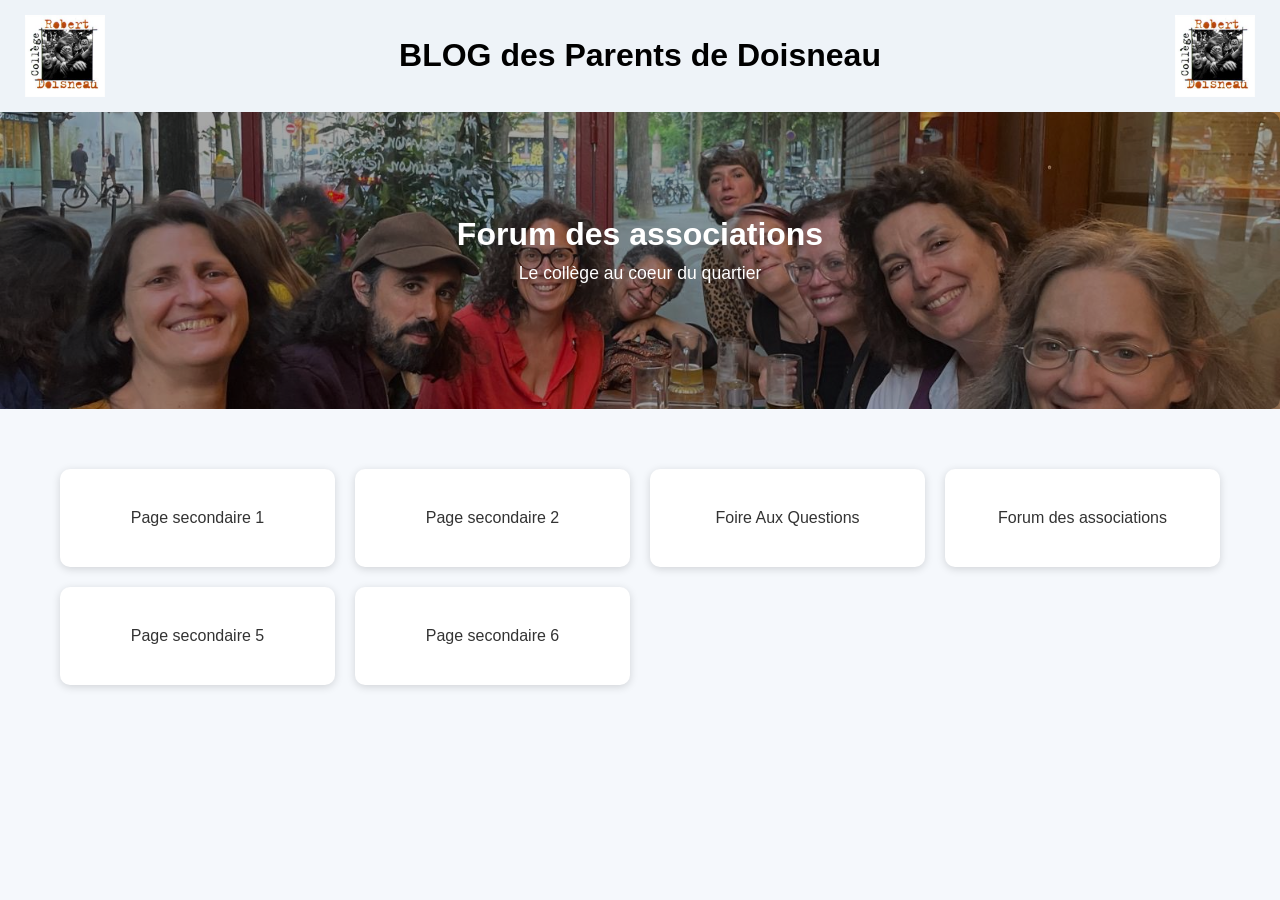
<file: index.html>
<!DOCTYPE html>
<html lang="fr">

<head>
    <meta charset="UTF-8">
    <meta name="viewport" content="width=device-width, initial-scale=1.0">
    <title>Blog des parents du collège Doisneau</title>

    <link rel="stylesheet" href="css/style.css">
</head>

<body>

    <header>
    <img
        src="images/logo-gauche.png"
        alt="Logo gauche"
        class="logo">
        
    <h1>BLOG des Parents de Doisneau</h1>                    <!-- Nom du BLOG -->
    <img
        src="images/logo-droite.png"
        alt="Logo droite"
        class="logo">
</header>

    <!-- BANDEAU ÉVÈNEMENT -->
    <a href="forum_asso.html" class="hero">                        <!-- Page vers laquelle renvoie le bandeau -->

    <div class="diaporama">
        <img src="images/evenement1.jpg" alt="Évènement - photo 1">
        <img src="images/evenement2.jpg" alt="Évènement - photo 2">
        <img src="images/evenement3.jpg" alt="Évènement - photo 3">
    </div>

    <div class="hero-content">
        <h2>Forum des associations</h2>                      <!-- Nom de l'évènement -->
        <p>Le collège au coeur du quartier</p>               <!-- Description de l'évènement -->
    </div>

</a>

    <!-- GESTION DES TUILES -->
    <main>
        <div class="tiles">
            <a href="page1.html" class="tile">
                Page secondaire 1                            <!-- Nom de la tuile 1 -->
            </a>
            <a href="page2.html" class="tile">
                Page secondaire 2                            <!-- Nom de la tuile 2 -->
            </a>
            <a href="FAQ.html" class="tile">
                Foire Aux Questions                            <!-- Nom de la tuile 3 -->
            </a>
            <a href="forum_asso.html" class="tile">
                Forum des associations                            <!-- Nom de la tuile 4 -->
            </a>
            <a href="page5.html" class="tile">
                Page secondaire 5                            <!-- Nom de la tuile 5 -->
            </a>
            <a href="page6.html" class="tile">
                Page secondaire 6                            <!-- Nom de la tuile 6 -->
            </a>
        </div>
    </main>

</body>

</html>
</file>
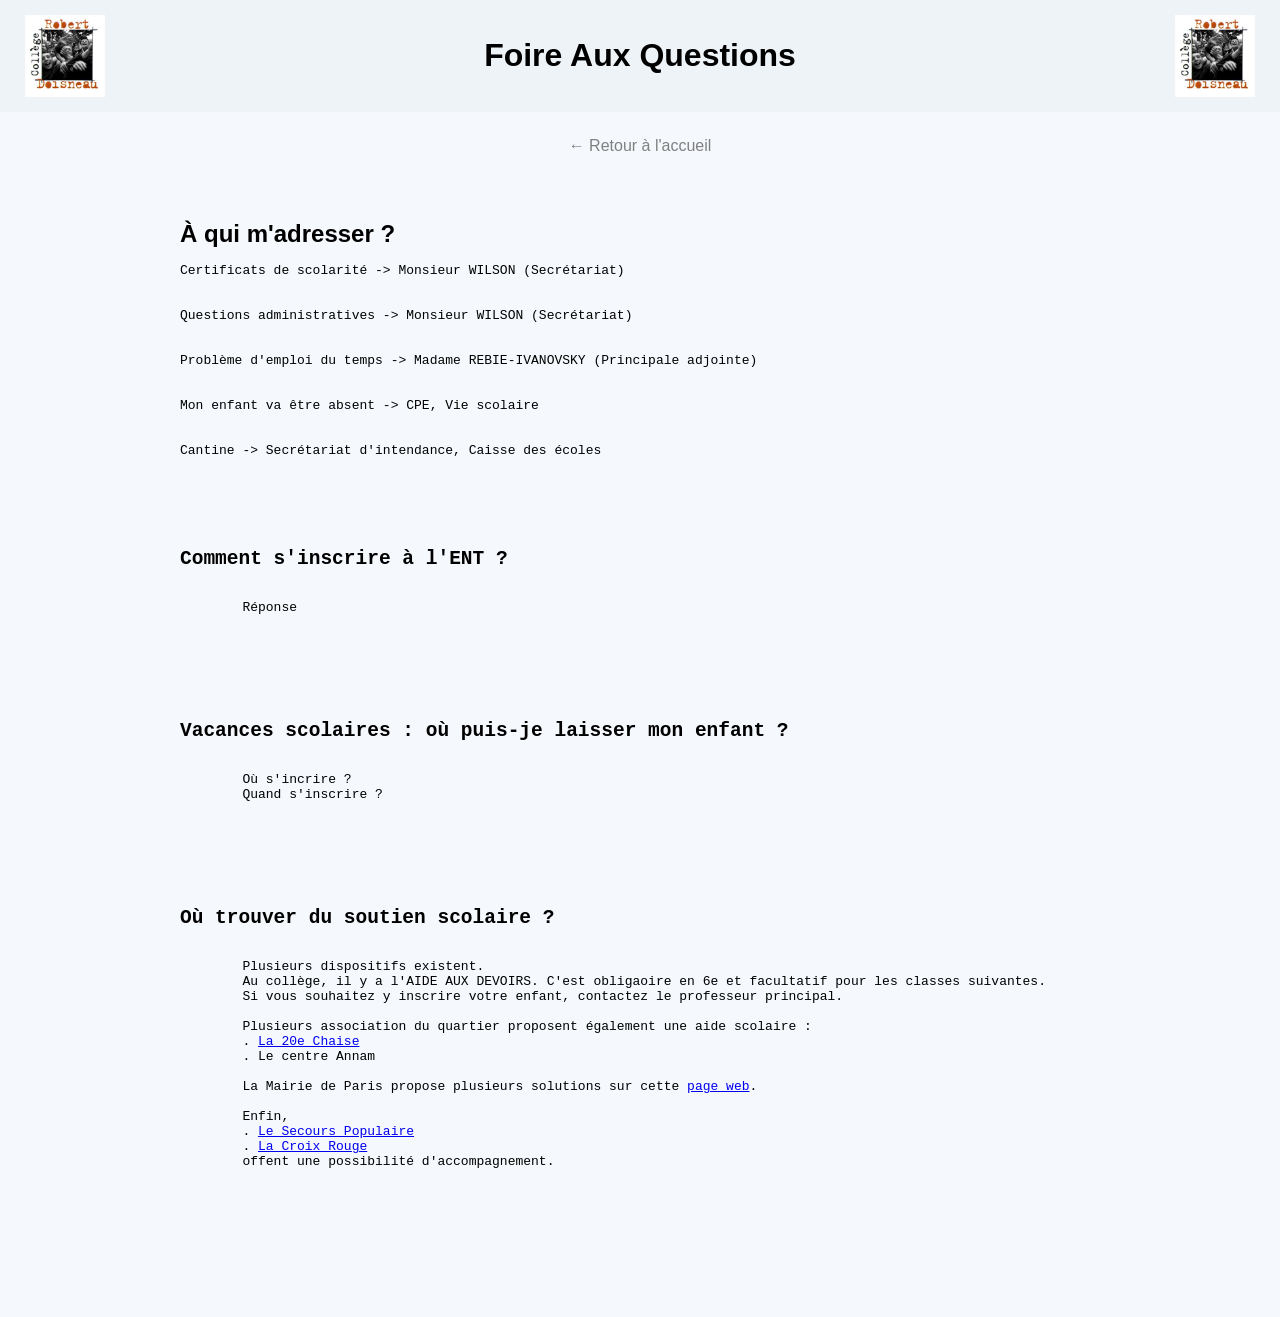
<file: FAQ.html>
<!DOCTYPE html>
<html lang="fr">

<head>
    <meta charset="UTF-8">
    <meta name="viewport" content="width=device-width, initial-scale=1.0">
    <title>FAQ</title>                        <!-- TITRE DE L'ONGLET -->

    <link rel="stylesheet" href="css/style.css">
</head>

<body>

<header>
    <img src="images/logo-gauche.png" class="logo">
    <h1>Foire Aux Questions</h1                                    <!-- TITRE DE L'ENTÊTE DE PAGE -->
    <img src="images/logo-droite.png" class="logo">
</header>

<div class="zone-retour">
    <a href="index.html" class="btn-retour">
        ← Retour à l'accueil
    </a>
</div>

<main>

</main>
    
<main style="padding:40px; max-width:1000px; margin:auto;">

    <h2>À qui m'adresser ?</h2>                                                <!-- TEXTE -->
    <pre>
      <p>Certificats de scolarité -> Monsieur WILSON (Secrétariat)</p>
      <p>Questions administratives -> Monsieur WILSON (Secrétariat)</p>
      <p>Problème d'emploi du temps -> Madame REBIE-IVANOVSKY (Principale adjointe)</p>
      <p>Mon enfant va être absent -> CPE, Vie scolaire</p>
      <p>Cantine -> Secrétariat d'intendance, Caisse des écoles</p>

    <br>

    <h2>Comment s'inscrire à l'ENT ?</h2>                                                <!-- TEXTE -->
    <pre>
        Réponse
    </pre>

    <br>
    
    <h2>Vacances scolaires : où puis-je laisser mon enfant ?</h2>                                                <!-- TEXTE -->
    <pre>
        Où s'incrire ?
        Quand s'inscrire ?
    </pre>

    <br>
    
    <h2>Où trouver du soutien scolaire ?</h2>                                                <!-- TEXTE -->
    <pre>
        Plusieurs dispositifs existent.
        Au collège, il y a l'AIDE AUX DEVOIRS. C'est obligaoire en 6e et facultatif pour les classes suivantes.
        Si vous souhaitez y inscrire votre enfant, contactez le professeur principal.

        Plusieurs association du quartier proposent également une aide scolaire :
        . <a href="https://www.la20emechaise.org/soutien-scolaire/" target="_blank">La 20e Chaise</a>
        . Le centre Annam

        La Mairie de Paris propose plusieurs solutions sur cette <a href="https://mairiepariscentre.paris.fr/pages/les-structures-de-soutien-scolaire-a-paris-centre-21102" target="_blank">page web</a>.

        Enfin,
        . <a href="https://www.secourspopparis.org/article/accompagnement-scolaire" target="_blank">Le Secours Populaire</a>
        . <a href="https://paris.croix-rouge.fr/action-sociale/enfance-et-famille" target="_blank">La Croix Rouge</a>
        offent une possibilité d'accompagnement.
    
    </pre>

    <br>
    
</main>

</body>

</html>
</file>
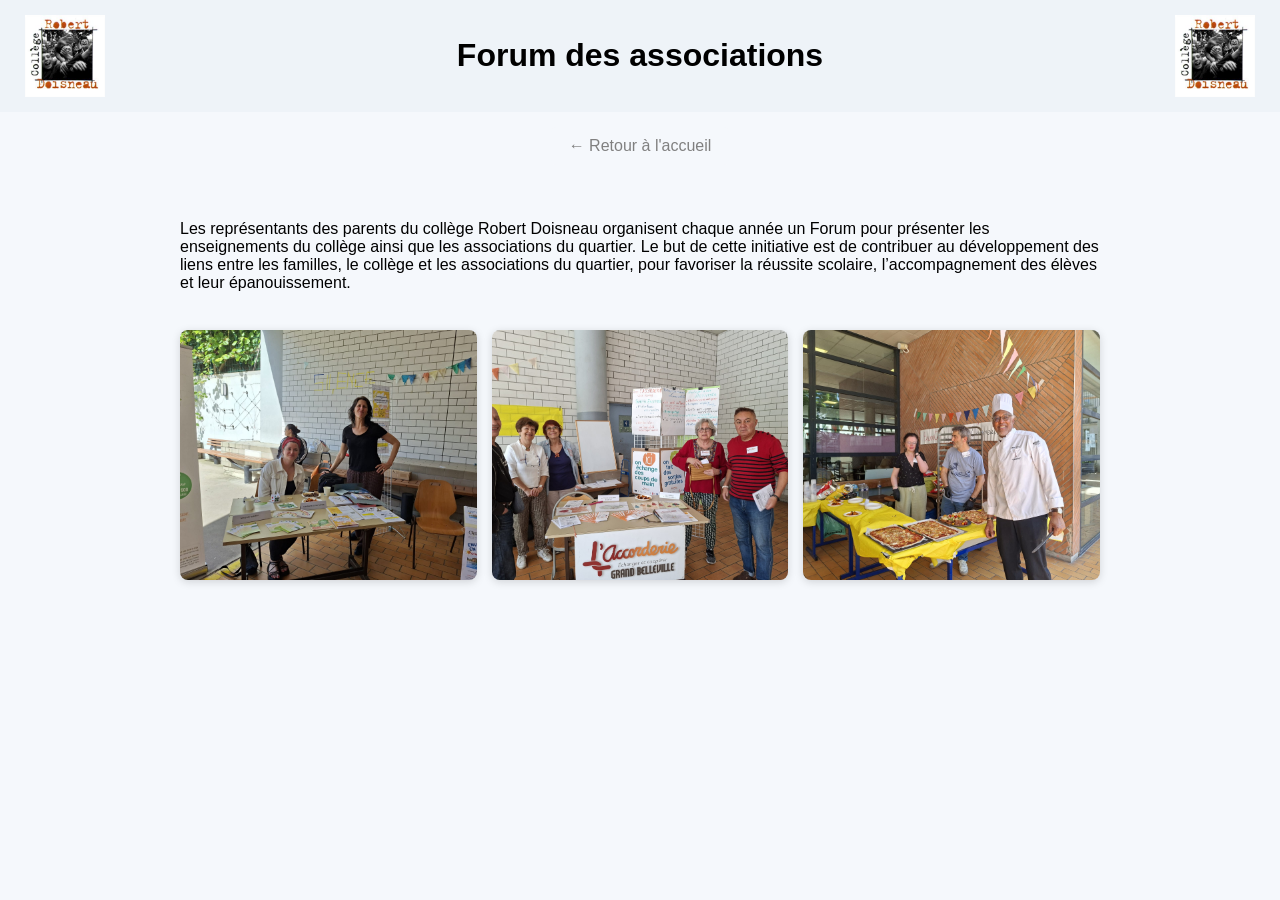
<file: forum_asso.html>
<!DOCTYPE html>
<html lang="fr">

<head>
    <meta charset="UTF-8">
    <meta name="viewport" content="width=device-width, initial-scale=1.0">
    <title>Forum des associations</title>                        <!-- TITRE DE L'ONGLET -->

    <link rel="stylesheet" href="css/style.css">
</head>

<body>

<header>
    <img src="images/logo-gauche.png" class="logo">
    <h1>Forum des associations</h1                                    <!-- TITRE DE L'ENTÊTE DE PAGE -->
    <img src="images/logo-droite.png" class="logo">
</header>

<div class="zone-retour">
    <a href="index.html" class="btn-retour">
        ← Retour à l'accueil
    </a>
</div>

<main>

</main>
    
<main style="padding:40px; max-width:1000px; margin:auto;">

    <h2></h2>                                                <!-- TEXTE -->
    <p>
        Les représentants des parents du collège Robert Doisneau organisent chaque année un Forum pour présenter les enseignements du collège ainsi que les associations du quartier.
Le but de cette initiative est de contribuer au développement des liens entre les familles, le collège et les associations du quartier, pour favoriser la réussite scolaire, l’accompagnement des élèves et leur épanouissement.

    </p>

    <br>

    <h2></h2>                                                <!-- PHOTOS -->
    <div class="galerie">
        <a href="images/forum_asso/asso1.jpeg" target="_blank"><img src="images/forum_asso/asso1.jpeg" alt="Photo 1"></a>
        <a href="images/forum_asso/asso2.jpeg" target="_blank"><img src="images/forum_asso/asso2.jpeg" alt="Photo 2"></a
        <a href="images/forum_asso/asso4.jpeg" target="_blank"><img src="images/forum_asso/asso4.jpeg" alt="Photo 3"></a>
    </div>
    <br><br>



</main>

</body>

</html>
</file>
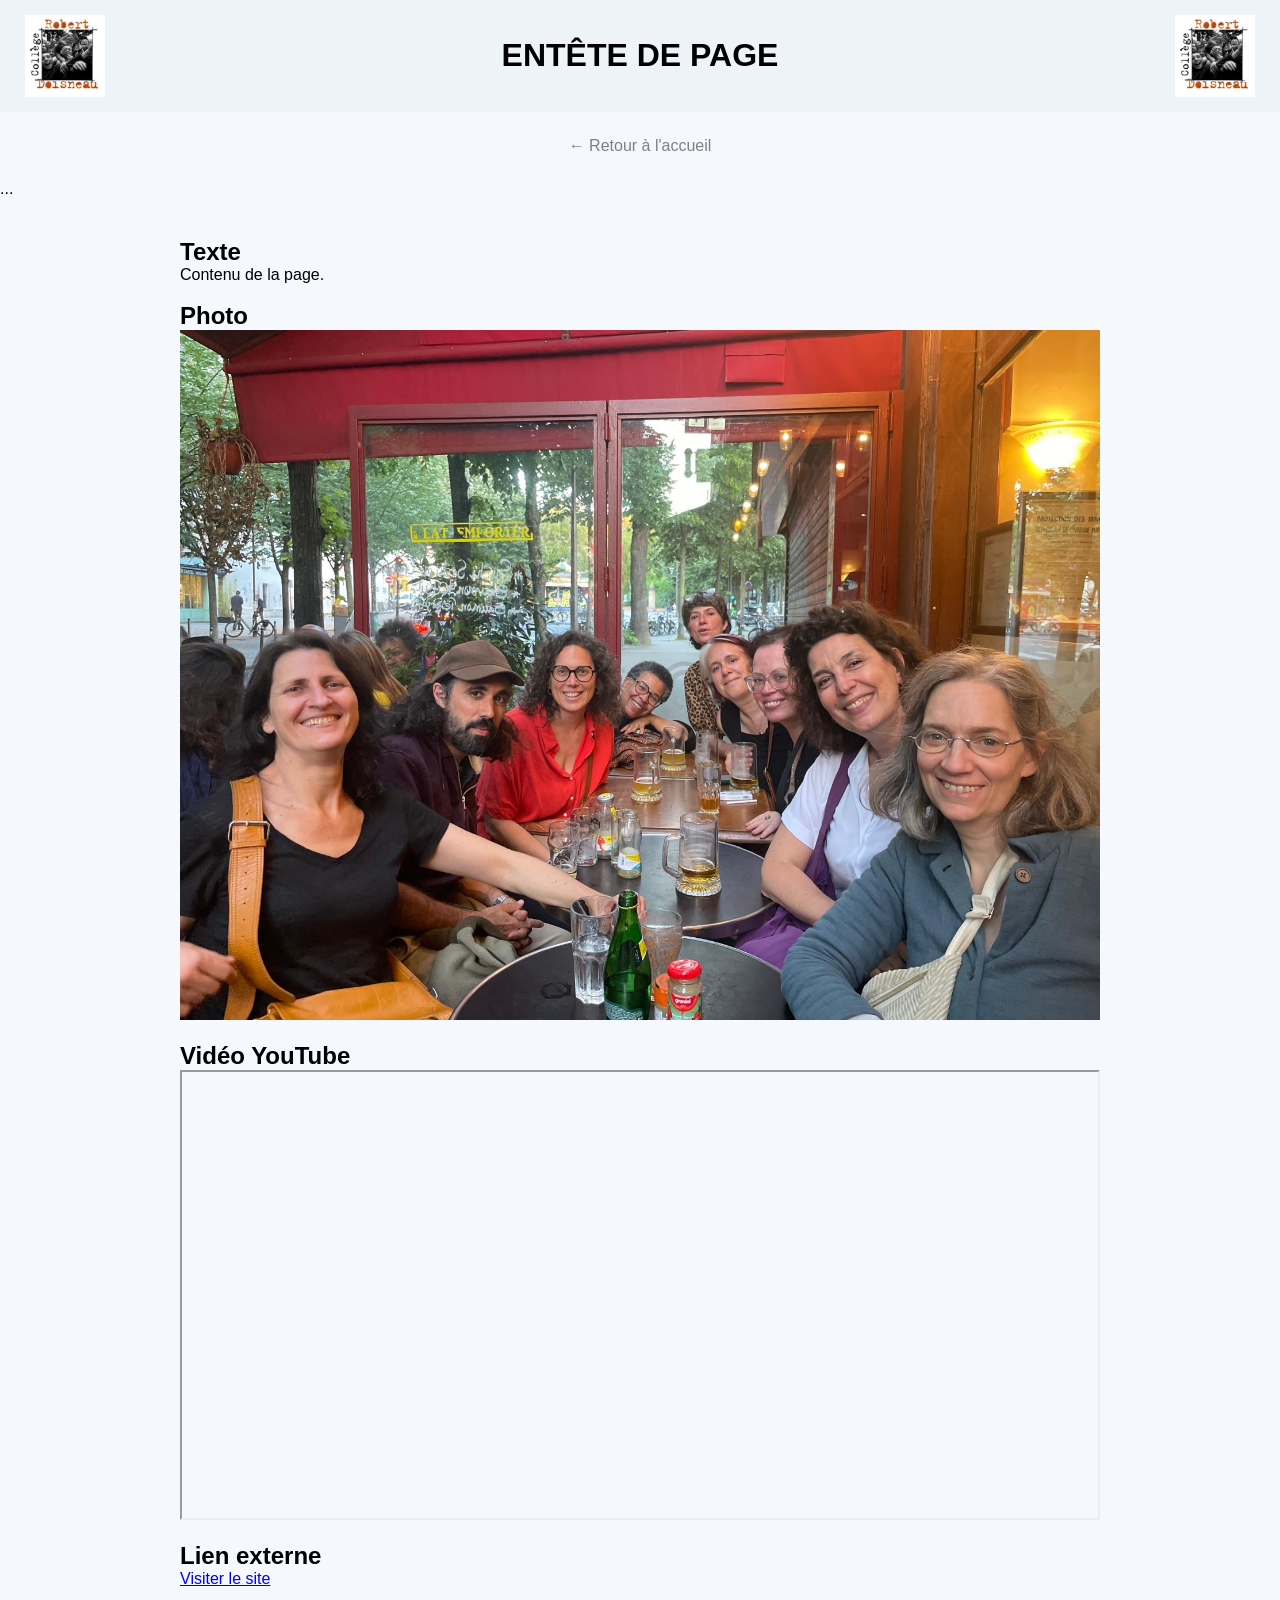
<file: page1.html>
<!DOCTYPE html>
<html lang="fr">

<head>
    <meta charset="UTF-8">
    <meta name="viewport" content="width=device-width, initial-scale=1.0">
    <title>TITRE DE L'ONGLET</title>                        <!-- TITRE DE L'ONGLET -->

    <link rel="stylesheet" href="css/style.css">
</head>

<body>

<header>
    <img src="images/logo-gauche.png" class="logo">
    <h1>ENTÊTE DE PAGE</h1                                    <!-- TITRE DE L'ENTÊTE DE PAGE -->
    <img src="images/logo-droite.png" class="logo">
</header>

<div class="zone-retour">
    <a href="index.html" class="btn-retour">
        ← Retour à l'accueil
    </a>
</div>

<main>
...
</main>
    
<main style="padding:40px; max-width:1000px; margin:auto;">

    <h2>Texte</h2>                                                <!-- TEXTE -->
    <p>
        Contenu de la page.
    </p>

    <br>

    <h2>Photo</h2>                                                <!-- PHOTOS -->
    <img
        src="images/evenement.jpg"
        alt="Illustration"
        style="max-width:100%;">

    <br><br>

    <h2>Vidéo YouTube</h2>                                        <!-- VIDEOS -->

    <iframe
        width="100%"
        height="450"
        src="https://www.youtube.com/embed/dQw4w9WgXcQ"
        allowfullscreen>
    </iframe>
    <br><br>

    <h2>Lien externe</h2>                                        <!-- LIENS EXTERNES -->
    <a href="https://www.example.com">
        Visiter le site
    </a>

</main>

</body>

</html>
</file>
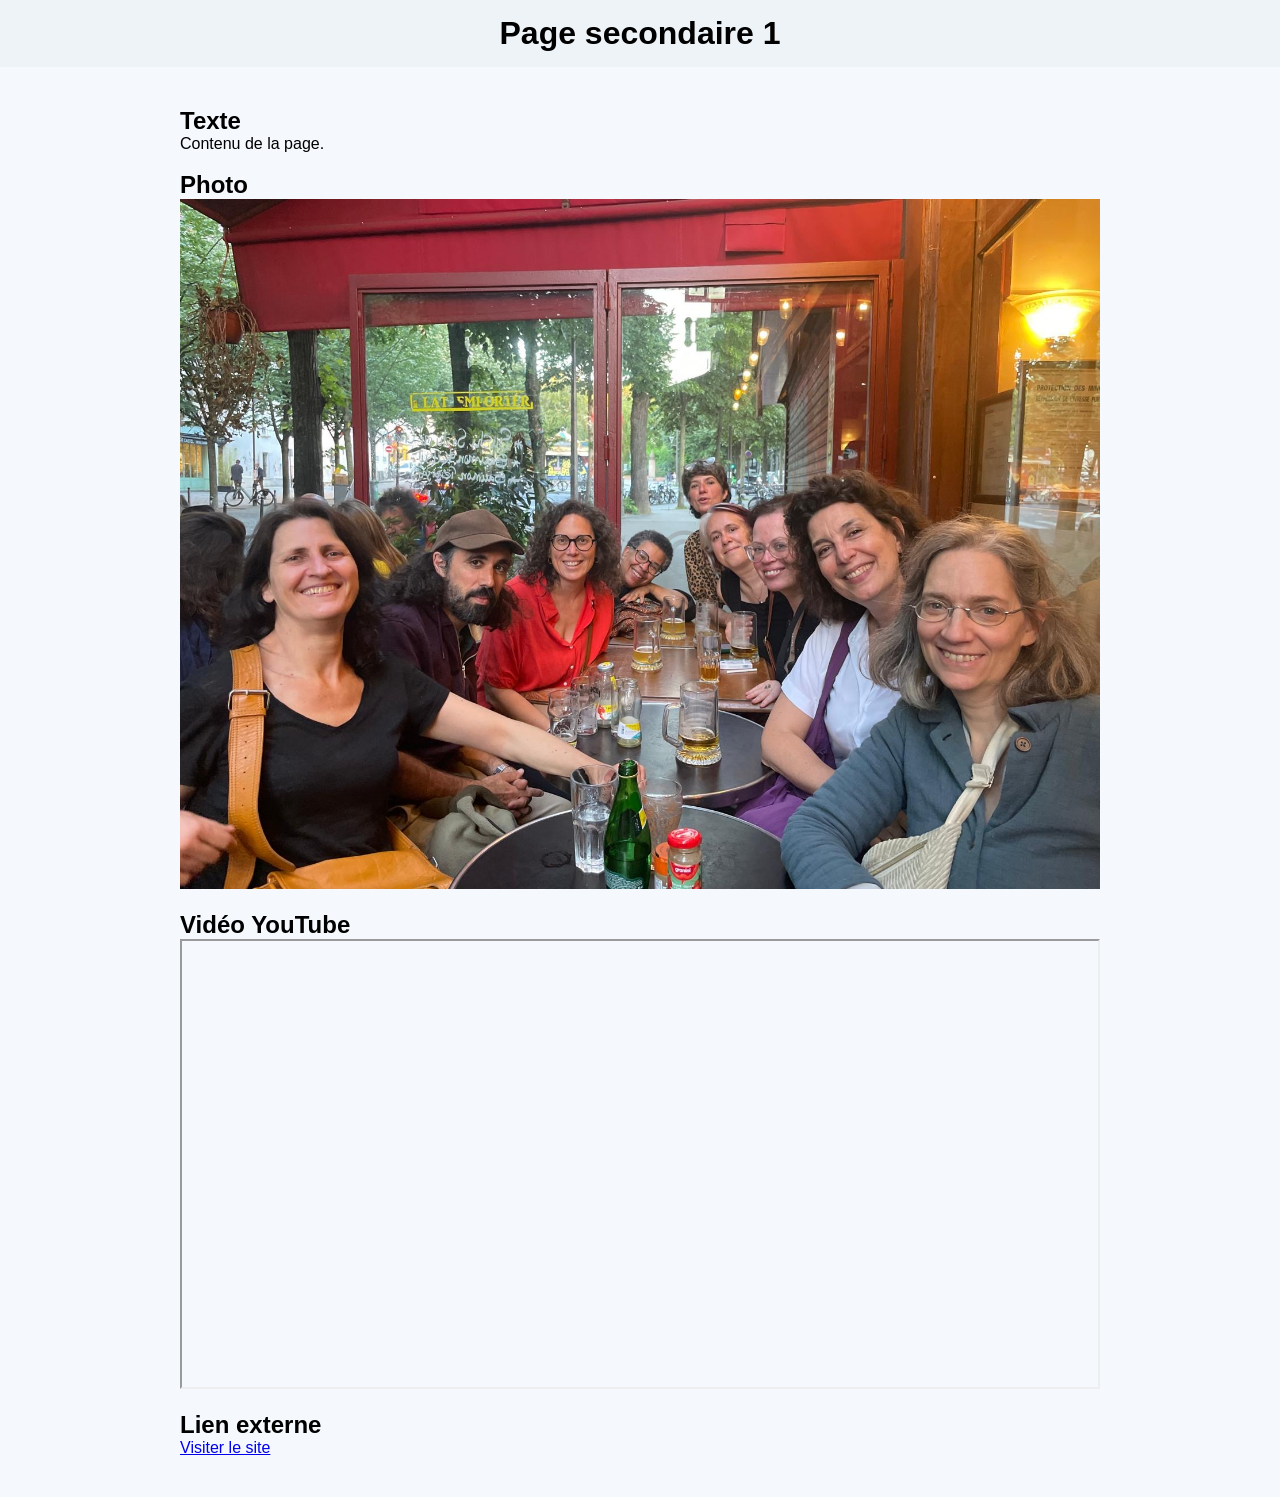
<file: page2.html>
<!DOCTYPE html>
<html lang="fr">

<head>
    <meta charset="UTF-8">
    <meta name="viewport" content="width=device-width, initial-scale=1.0">
    <title>Foire aux questions</title>

    <link rel="stylesheet" href="css/style.css">
</head>

<body>

<header>
    <h1>Page secondaire 1</h1>
</header>

<main style="padding:40px; max-width:1000px; margin:auto;">

    <h2>Texte</h2>

    <p>
        Contenu de la page.
    </p>

    <br>

    <h2>Photo</h2>

    <img
        src="images/evenement.jpg"
        alt="Illustration"
        style="max-width:100%;">

    <br><br>

    <h2>Vidéo YouTube</h2>

    <iframe
        width="100%"
        height="450"
        src="https://www.youtube.com/embed/dQw4w9WgXcQ"
        allowfullscreen>
    </iframe>

    <br><br>

    <h2>Lien externe</h2>

    <a href="https://www.example.com">
        Visiter le site
    </a>

</main>

</body>

</html>
</file>
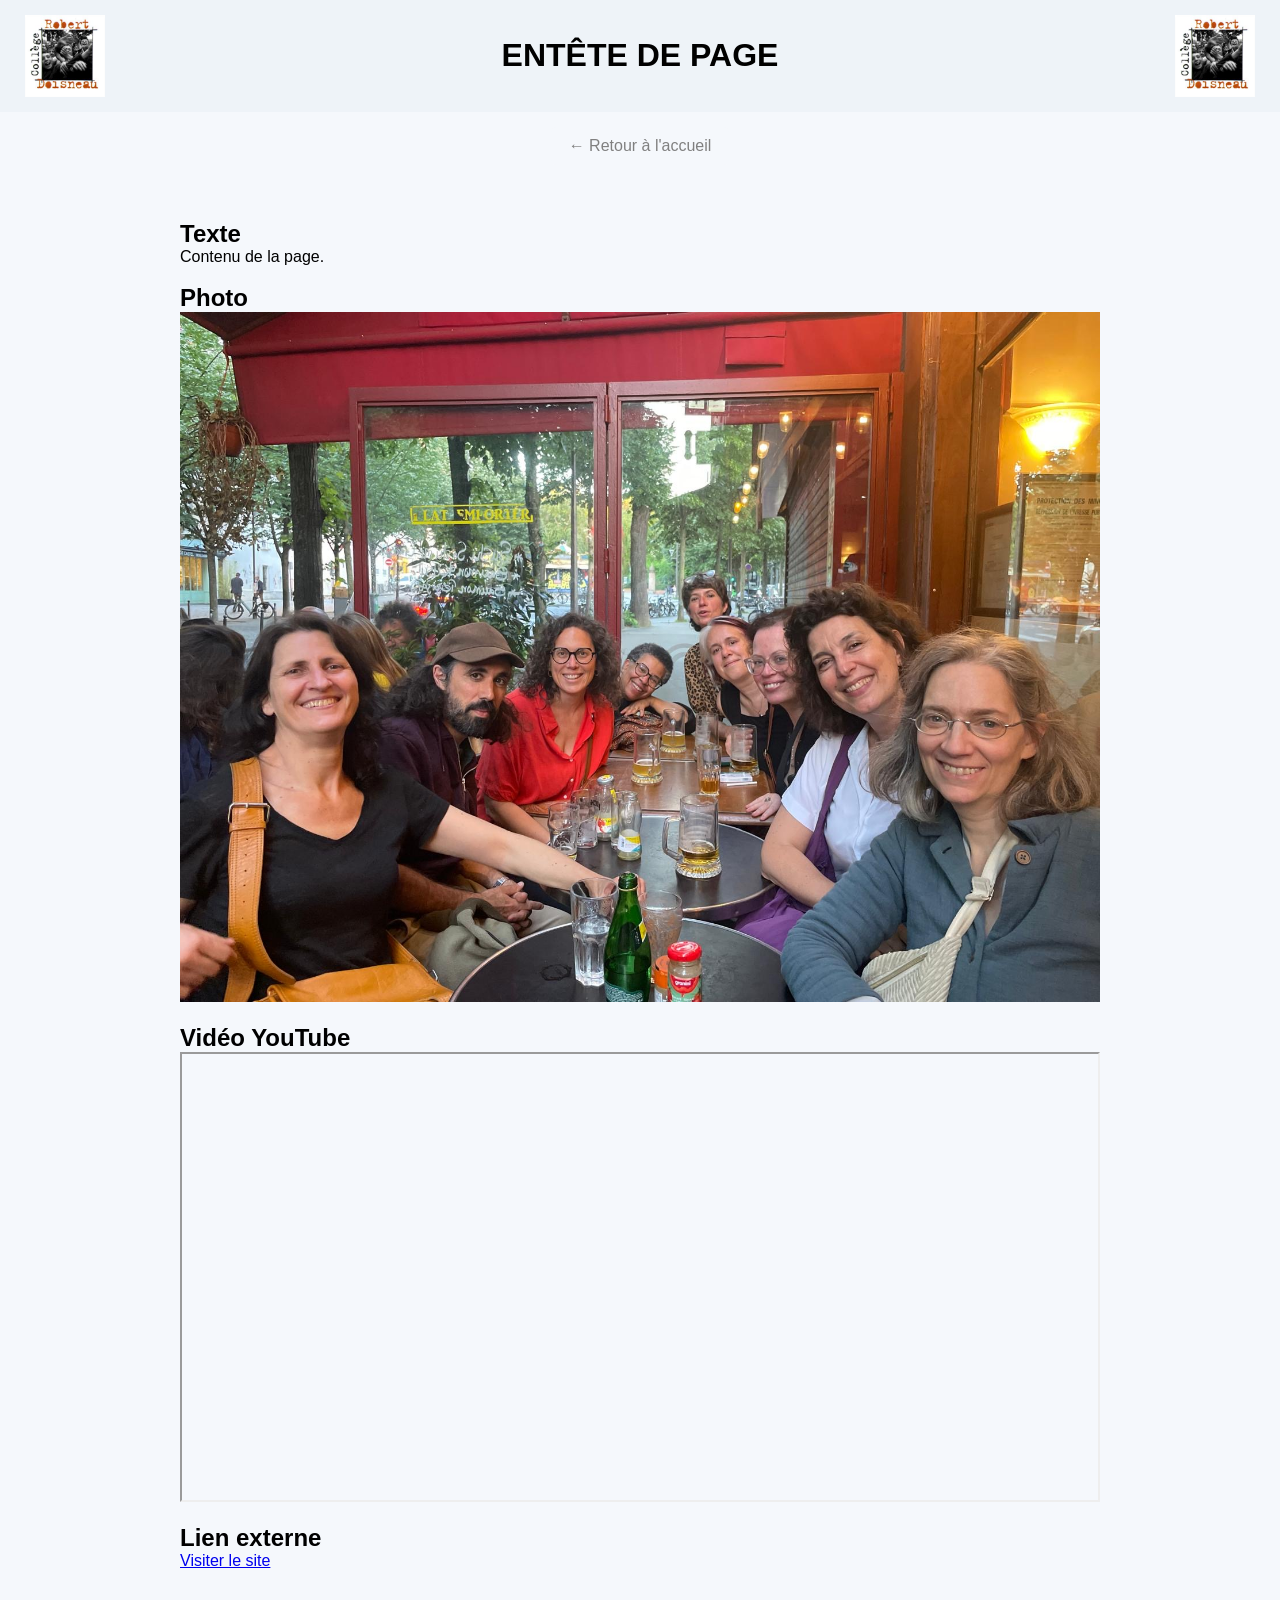
<file: page_modele.html>
<!DOCTYPE html>
<html lang="fr">

<head>
    <meta charset="UTF-8">
    <meta name="viewport" content="width=device-width, initial-scale=1.0">
    <title>TITRE DE L'ONGLET</title>                        <!-- TITRE DE L'ONGLET -->

    <link rel="stylesheet" href="css/style.css">
</head>

<body>

<header>
    <img src="images/logo-gauche.png" class="logo">
    <h1>ENTÊTE DE PAGE</h1                                    <!-- TITRE DE L'ENTÊTE DE PAGE -->
    <img src="images/logo-droite.png" class="logo">
</header>

<div class="zone-retour">
    <a href="index.html" class="btn-retour">
        ← Retour à l'accueil
    </a>
</div>

<main>
</main>
    
<main style="padding:40px; max-width:1000px; margin:auto;">

    <h2>Texte</h2>                                                <!-- TEXTE -->
    <p>
        Contenu de la page.
    </p>

    <br>

    <h2>Photo</h2>                                                <!-- PHOTOS -->
    <img
        src="images/evenement.jpg"
        alt="Illustration"
        style="max-width:100%;">

    <br><br>

    <h2>Vidéo YouTube</h2>                                        <!-- VIDEOS -->

    <iframe
        width="100%"
        height="450"
        src="https://www.youtube.com/embed/dQw4w9WgXcQ"
        allowfullscreen>
    </iframe>
    <br><br>

    <h2>Lien externe</h2>                                        <!-- LIENS EXTERNES -->
    <a href="https://www.example.com">
        Visiter le site
    </a>

</main>

</body>

</html>
</file>
<file: css/style.css>
*{
    margin:0;
    padding:0;
    box-sizing:border-box;
}

body{
    font-family:Arial, Helvetica, sans-serif;
    background:#f5f8fc; <!-- #eef3f8 ou #f2f5f7 -->
}

header{
    display:flex;
    align-items:center;
    justify-content:space-between;

    padding:15px 25px;

    background:#eef3f8; 
}

header h1{
    flex:1;
    text-align:center;
}

.logo{
    width:80px;
    height:auto;
}

.hero{
    width:100%;
    min-height:33vh;

    background-image:url("../images/evenement.jpg");
    background-size:cover;
    background-position:center;

    display:flex;
    align-items:center;
    justify-content:center;
}

.hero-content{
    background:rgba(255,255,255,0.85);
    padding:30px;
    text-align:center;
    border-radius:10px;
}

.hero-content h2{
    margin-bottom:15px;
}

.hero-content p{
    margin-bottom:20px;
}

.btn{
    background:#0057b8;
    color:white;
    text-decoration:none;
    padding:12px 20px;
    border-radius:5px;
}

.tiles{
    max-width:1200px;

    margin:40px auto;

    display:grid;

    grid-template-columns:
        repeat(auto-fit,minmax(250px,1fr));

    gap:20px;

    padding:20px;
}

.tile{
    background:white;

    text-decoration:none;

    color:#333;

    text-align:center;

    padding:40px 20px;

    border-radius:10px;

    box-shadow:0 2px 8px rgba(0,0,0,0.15);

    transition:0.3s;
}

.tile:hover{
    transform:translateY(-5px);
}

.hero{
    position:relative;
    display:block;
    width:100%;
    height:33vh;
    min-height:280px;
    overflow:hidden;
    color:white;
    text-decoration:none;
}

.diaporama{
    position:absolute;
    inset:0;
}

.diaporama img{
    position:absolute;
    width:100%;
    height:100%;
    object-fit:cover;
    opacity:0;
    animation:diapo 12s infinite;
}

.diaporama img:nth-child(1){
    animation-delay:0s;
}

.diaporama img:nth-child(2){
    animation-delay:4s;
}

.diaporama img:nth-child(3){
    animation-delay:8s;
}

@keyframes diapo{
    0%{opacity:0;}
    8%{opacity:1;}
    30%{opacity:1;}
    38%{opacity:0;}
    100%{opacity:0;}
}

.hero-content{
    position:absolute;
    inset:0;
    display:flex;
    flex-direction:column;
    align-items:center;
    justify-content:center;
    text-align:center;
    background:rgba(0,0,0,0.35);
    padding:30px;
}

.hero-content h2{
    font-size:2rem;
    margin-bottom:10px;
}

.hero-content p{
    font-size:1.1rem;    
}

.zone-retour{
    text-align:center;
    margin:15px 0;
}

.btn-retour{
    display:inline-block;

    padding:10px 18px;

    background:#f5f8fc;
    color:grey;

    text-decoration:none;

    border-radius:5px;
}
.galerie{
    display:grid;
    grid-template-columns:
        repeat(auto-fit,minmax(250px,1fr));

    gap:15px;

    margin-top:20px;
}

.galerie img{
    width:100%;
    height:250px;

    object-fit:cover;

    border-radius:8px;

    box-shadow:0 2px 8px rgba(0,0,0,0.15);
}
</file>
